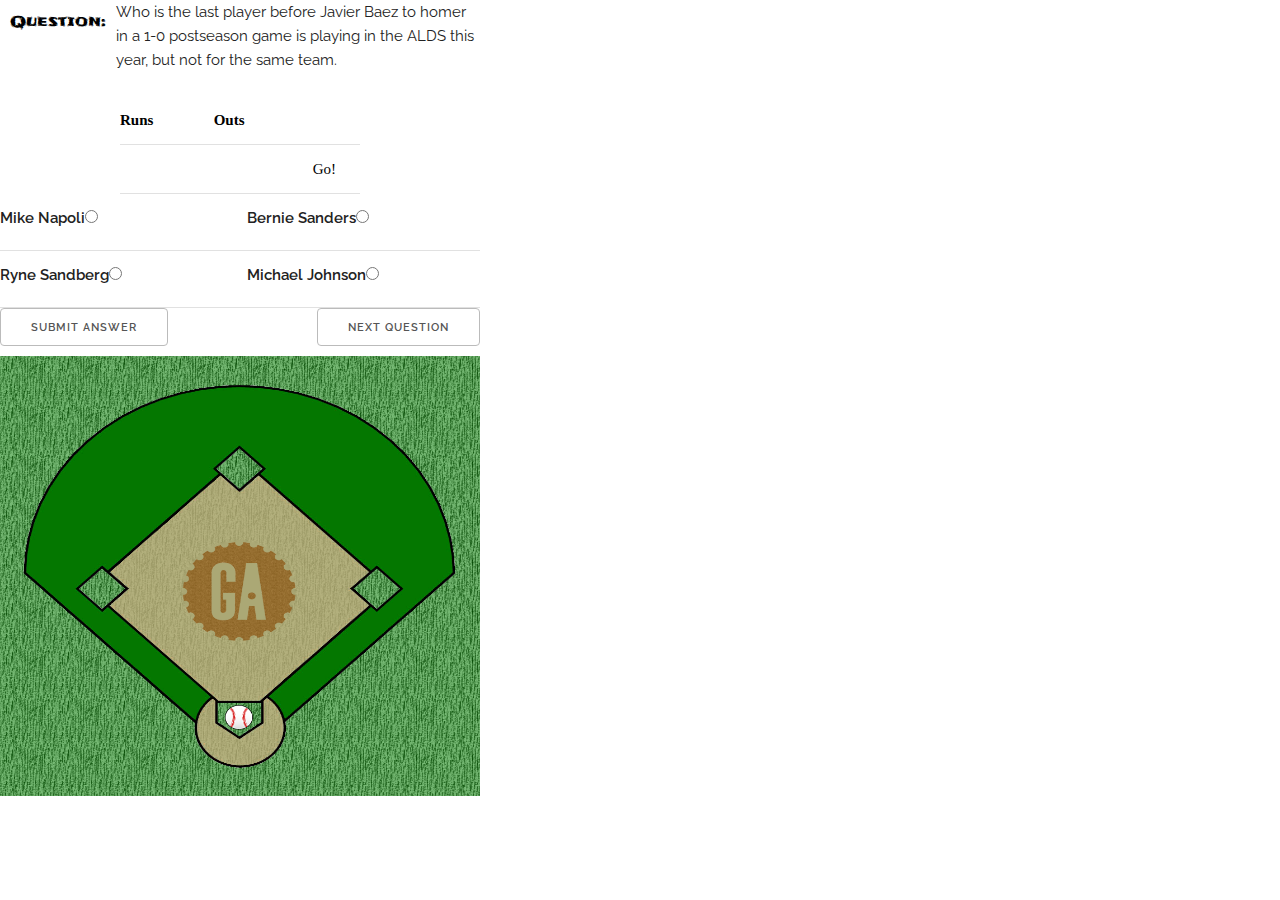
<file: index.html>
<!DOCTYPE html>
<html lang="en">
<head>

  <!-- Basic Page Needs
  –––––––––––––––––––––––––––––––––––––––––––––––––– -->
  <meta charset="utf-8">
  <title>Trivia Baseball</title>
  <meta name="description" content="">
  <meta name="author" content="">

  <!-- Mobile Specific Metas
  –––––––––––––––––––––––––––––––––––––––––––––––––– -->
  <meta name="viewport" content="width=device-width, initial-scale=1">

  <!-- FONT
  –––––––––––––––––––––––––––––––––––––––––––––––––– -->
  <link href="https://fonts.googleapis.com/css?family=Raleway:400,300,600" rel="stylesheet" type="text/css">
  <link href="https://fonts.googleapis.com/css?family=Frijole" rel="stylesheet"

  <!-- CSS
  –––––––––––––––––––––––––––––––––––––––––––––––––– -->
  <link rel="stylesheet" href="css/normalize.css">
  <link rel="stylesheet" href="css/skeleton.css">
  <link rel="stylesheet" href="css/main.css">

  <!-- Favicon
  –––––––––––––––––––––––––––––––––––––––––––––––––– -->
  <link rel="icon" type="image/png" href="images/favicon.png">

</head>
<body>

  <!-- Primary Page Layout
  –––––––––––––––––––––––––––––––––––––––––––––––––– -->
  <div id="wrapper">

      <section>
        <header id="topTitle"><h6>Question:</h6></header>
        <section id="questionEl"></section>
      </section>


  <!--SCOREBOARD and TIMER-->


      <table id="scoreboard" style="width:50%">
            <tr>
              <th>Runs</th>
              <th>Outs</th>
              <th></th>
            </tr>
          <tr>
              <td><div id="theRuns"></div></td>
              <td><div id="theOuts"></div></td>
              <td><div id="timer">Go!</div></td>
          </tr>
      </table>




  <!--====TABLE FOR ANSWER AND OPTIONS===-->
      <table style="width:100%" id="radioButtons">
      </table>

  <!-- ====SUBMIT BUTTON=== -->
        <section>
            <div>
                <button id="submitAns">Submit Answer</button>
            </div>

            <div>
              <button id="nextQuestion">Next Question</button>
            </div>
         </section>


 <!--=======BASEBALL GRAPHIC=======-->
        <section id="ballField">
            <img id="bases" src="images/Team-Lunch3.png"/>
        </section>


  </div><!--end of wrapper-->

  <script src="http://code.jquery.com/jquery-2.2.4.min.js"></script>
  <script src="scripts/app.js"></script>
<!-- End Document
  –––––––––––––––––––––––––––––––––––––––––––––––––– -->
</body>
</html>
</file>
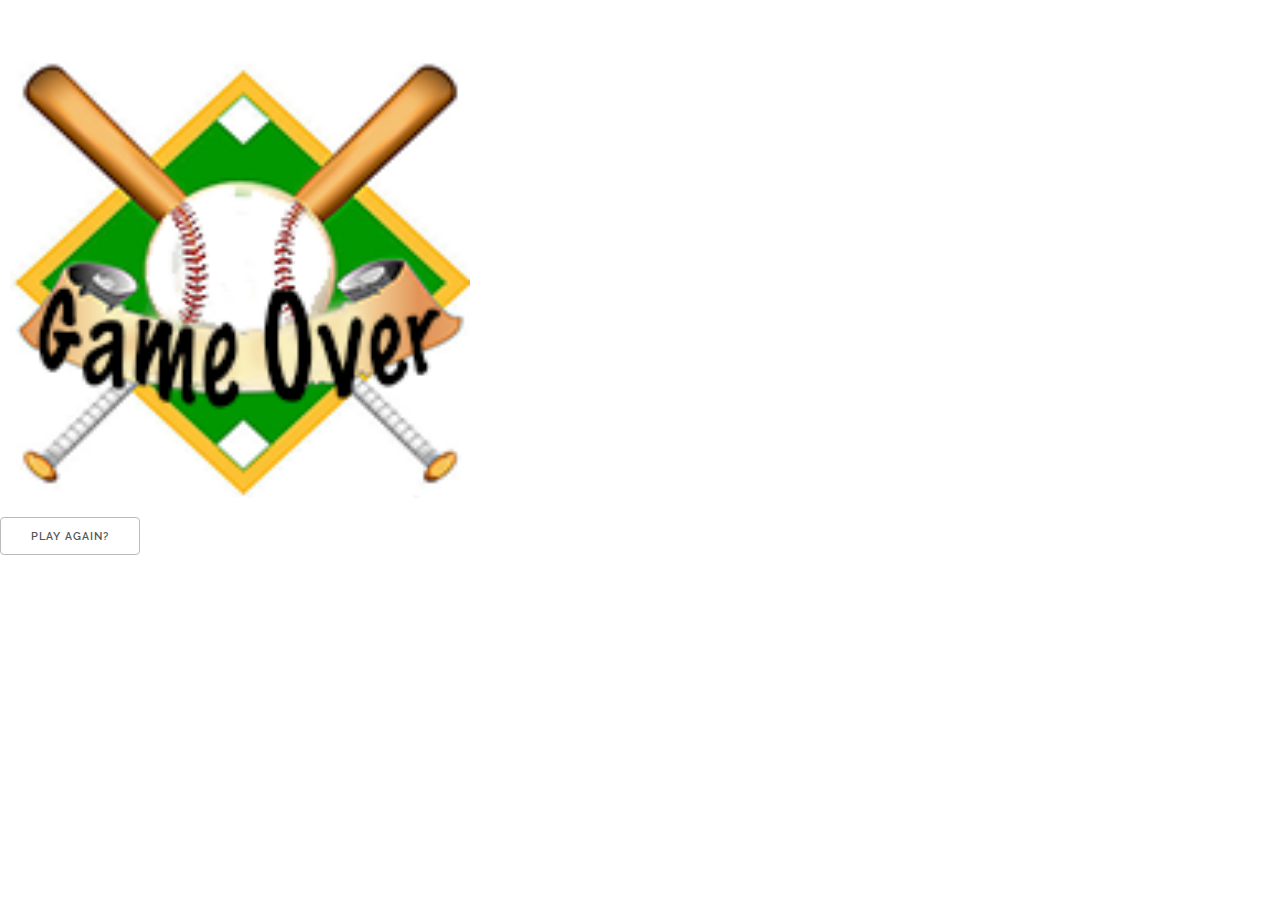
<file: exit.html>
<!DOCTYPE html>
<html lang="en">
<head>

  <!-- Basic Page Needs
  –––––––––––––––––––––––––––––––––––––––––––––––––– -->
  <meta charset="utf-8">
  <title>Trivia Baseball</title>
  <meta name="description" content="">
  <meta name="author" content="">

  <!-- Mobile Specific Metas
  –––––––––––––––––––––––––––––––––––––––––––––––––– -->
  <meta name="viewport" content="width=device-width, initial-scale=1">

  <!-- FONT
  –––––––––––––––––––––––––––––––––––––––––––––––––– -->
  <link href="https://fonts.googleapis.com/css?family=Raleway:400,300,600" rel="stylesheet" type="text/css">

  <!-- CSS
  –––––––––––––––––––––––––––––––––––––––––––––––––– -->
  <link rel="stylesheet" href="css/normalize.css">
  <link rel="stylesheet" href="css/skeleton.css">
  <link rel="stylesheet" href="css/main.css">

  <!-- Favicon
  –––––––––––––––––––––––––––––––––––––––––––––––––– -->
  <link rel="icon" type="image/png" href="images/favicon.png">

</head>
<body>

  <!-- Primary Page Layout
  –––––––––––––––––––––––––––––––––––––––––––––––––– -->
  <div id="wrapper">
    <div class="row">
      <div class="twelve column" style="margin-top: 10%">
       <!-- <header id="topTitle"><h1>Trivia Baseball</h1></header>-->

        <section id="question"><img src="images/game_over.png"/></section>


        <section>
          <div>
          <a href="index.html"> <button id="restartGame">Play Again?</button></a>
          </div>
        </section>


      </div>
    </div>
  </div><!--end of wrapper-->

  <script src="http://code.jquery.com/jquery-2.2.4.min.js"></script>
  <script src="scripts/app.js"></script>
<!-- End Document
  –––––––––––––––––––––––––––––––––––––––––––––––––– -->
</body>
</html>
</file>
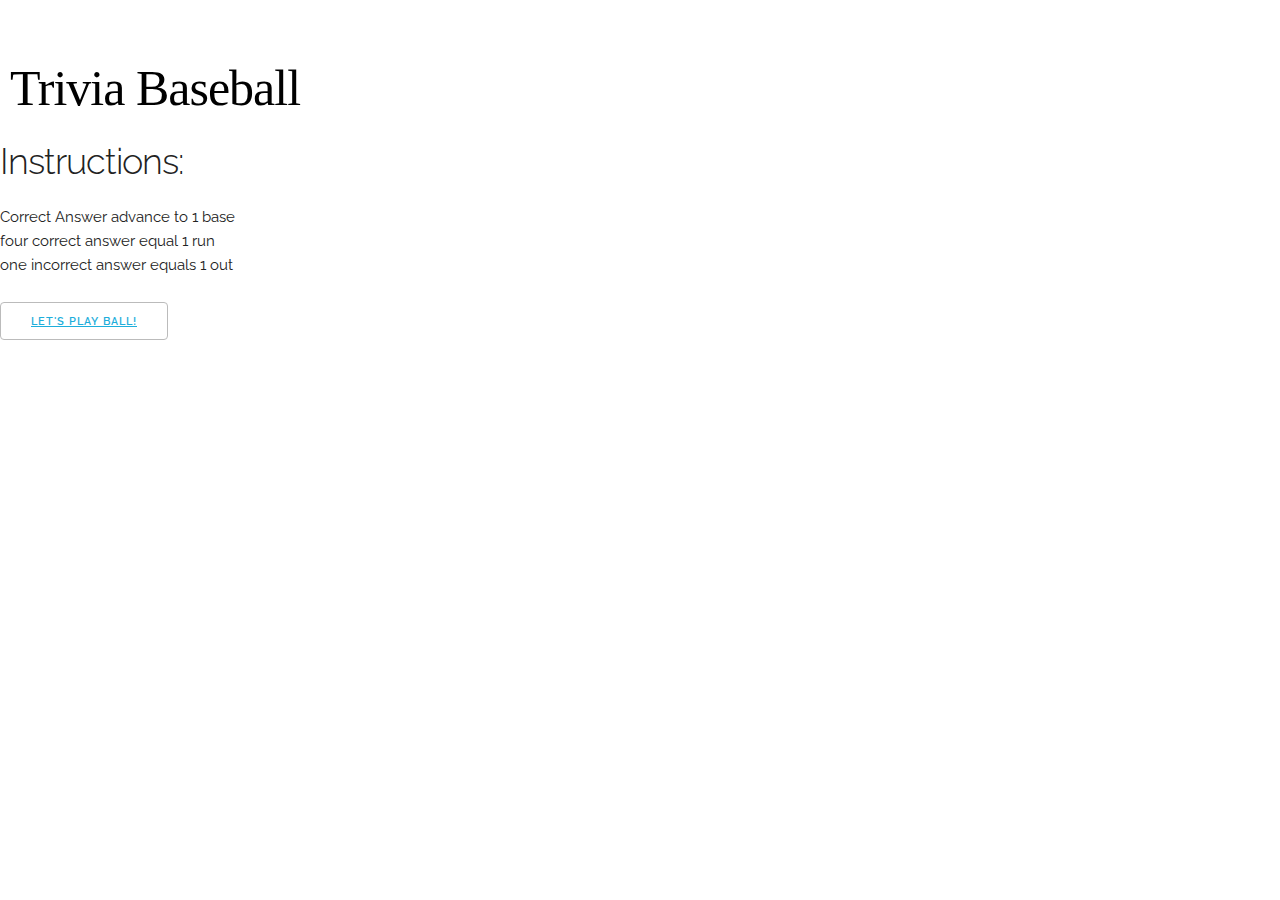
<file: intro.html>
<!DOCTYPE html>
<html lang="en">
<head>

  <!-- Basic Page Needs
  –––––––––––––––––––––––––––––––––––––––––––––––––– -->
  <meta charset="utf-8">
  <title>Trivia Baseball</title>
  <meta name="description" content="">
  <meta name="author" content="">

  <!-- Mobile Specific Metas
  –––––––––––––––––––––––––––––––––––––––––––––––––– -->
  <meta name="viewport" content="width=device-width, initial-scale=1">

  <!-- FONT
  –––––––––––––––––––––––––––––––––––––––––––––––––– -->
  <link href="https://fonts.googleapis.com/css?family=Raleway:400,300,600" rel="stylesheet" type="text/css">

  <!-- CSS
  –––––––––––––––––––––––––––––––––––––––––––––––––– -->
  <link rel="stylesheet" href="css/normalize.css">
  <link rel="stylesheet" href="css/skeleton.css">
  <link rel="stylesheet" href="css/main.css">

  <!-- Favicon
  –––––––––––––––––––––––––––––––––––––––––––––––––– -->
  <link rel="icon" type="image/png" href="images/favicon.png">

</head>
<body>

  <!-- Primary Page Layout
  –––––––––––––––––––––––––––––––––––––––––––––––––– -->
  <div id="wrapper">
    <div class="row">
      <div class="twelve column" style="margin-top: 10%">
        <header id="topTitle"><h1>Trivia Baseball</h1></header>

        <section><h3>Instructions: </h3><p>Correct Answer advance to 1 base<br>four correct answer equal 1 run<br>one incorrect answer equals 1 out</p></section>

        <!--<section id="fourButtons">-->
            <button id="beginGame"><a href="index.html">Let's Play Ball!</a></button>
            <!--&lt;!&ndash;<button>Button 2</button>&ndash;&gt;-->
            <!--<button>Button 3</button>-->
            <!--<button>Button 4</button>-->
        <!--</section>-->

        <!--<section id="ballField">-->

        <!--</section>-->



      </div>
    </div>
  </div><!--end of wrapper-->

  <script src="http://code.jquery.com/jquery-2.2.4.min.js"></script>
  <script src="scripts/app.js"></script>
<!-- End Document
  –––––––––––––––––––––––––––––––––––––––––––––––––– -->
</body>
</html>
</file>
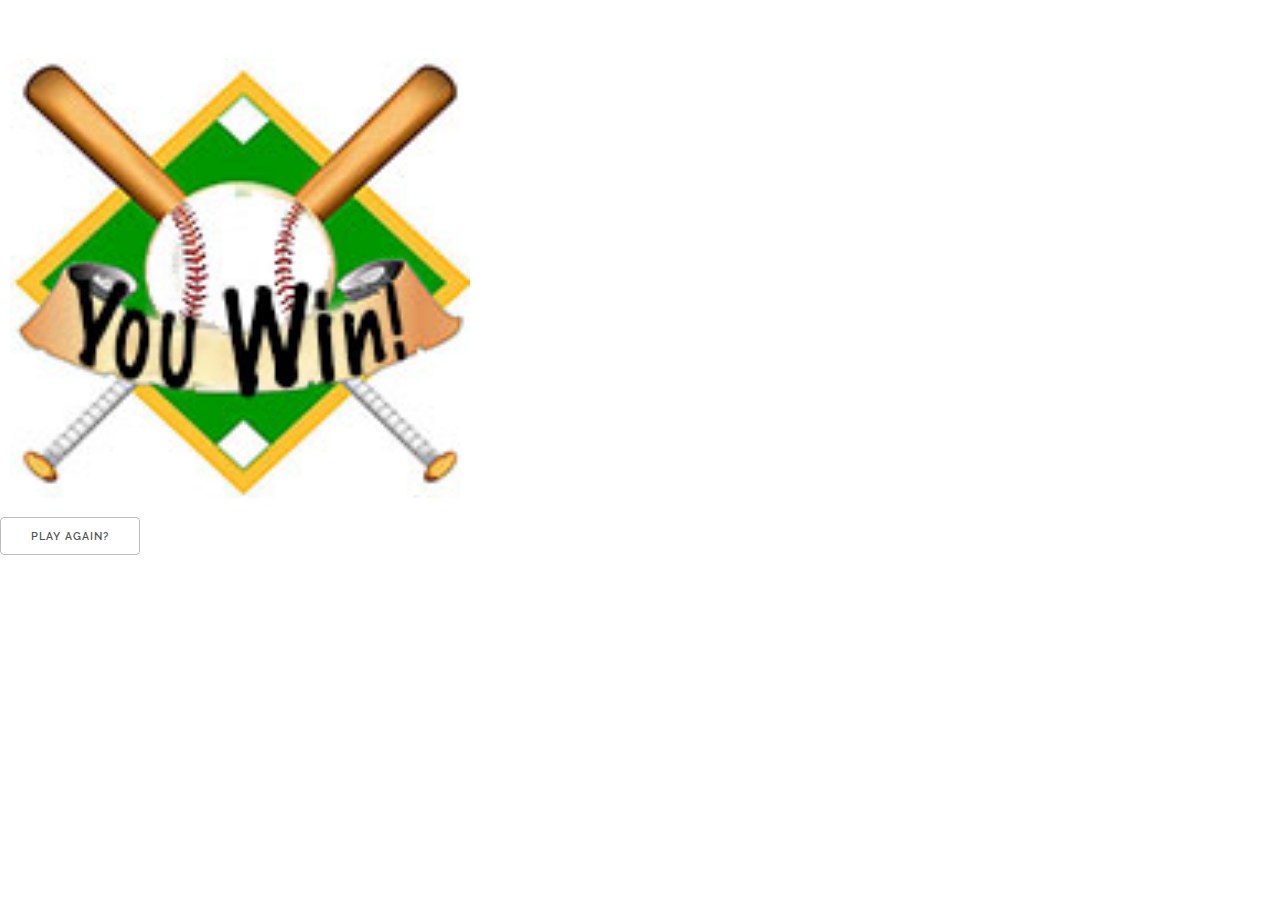
<file: win.html>
<!DOCTYPE html>
<html lang="en">
<head>

  <!-- Basic Page Needs
  –––––––––––––––––––––––––––––––––––––––––––––––––– -->
  <meta charset="utf-8">
  <title>Trivia Baseball</title>
  <meta name="description" content="">
  <meta name="author" content="">

  <!-- Mobile Specific Metas
  –––––––––––––––––––––––––––––––––––––––––––––––––– -->
  <meta name="viewport" content="width=device-width, initial-scale=1">

  <!-- FONT
  –––––––––––––––––––––––––––––––––––––––––––––––––– -->
  <link href="https://fonts.googleapis.com/css?family=Raleway:400,300,600" rel="stylesheet" type="text/css">

  <!-- CSS
  –––––––––––––––––––––––––––––––––––––––––––––––––– -->
  <link rel="stylesheet" href="css/normalize.css">
  <link rel="stylesheet" href="css/skeleton.css">
  <link rel="stylesheet" href="css/main.css">

  <!-- Favicon
  –––––––––––––––––––––––––––––––––––––––––––––––––– -->
  <link rel="icon" type="image/png" href="images/favicon.png">

</head>
<body>

  <!-- Primary Page Layout
  –––––––––––––––––––––––––––––––––––––––––––––––––– -->
  <div id="wrapper">
    <div class="row">
      <div class="twelve column" style="margin-top: 10%">
       <!-- <header id="topTitle"><h1>Trivia Baseball</h1></header>-->

        <section id="question"><img src="images/youwin.jpg"/></section>


        <section>
          <div>
          <a href="index.html"> <button id="restartGame">Play Again?</button></a>
          </div>
        </section>



      </div>
    </div>
  </div><!--end of wrapper-->

  <script src="http://code.jquery.com/jquery-2.2.4.min.js"></script>
  <script src="scripts/app.js"></script>
<!-- End Document
  –––––––––––––––––––––––––––––––––––––––––––––––––– -->
</body>
</html>
</file>
<file: css/skeleton.css>
/*
* Skeleton V2.0.4
* Copyright 2014, Dave Gamache
* www.getskeleton.com
* Free to use under the MIT license.
* http://www.opensource.org/licenses/mit-license.php
* 12/29/2014
*/


/* Table of contents
––––––––––––––––––––––––––––––––––––––––––––––––––
- Grid
- Base Styles
- Typography
- Links
- Buttons
- Forms
- Lists
- Code
- Tables
- Spacing
- Utilities
- Clearing
- Media Queries
*/


/* Grid
–––––––––––––––––––––––––––––––––––––––––––––––––– */
.container {
  position: relative;
  width: 100%;
  max-width: 960px;
  margin: 0 auto;
  padding: 0 20px;
  box-sizing: border-box; }
.column,
.columns {
  width: 100%;
  float: left;
  box-sizing: border-box; }

/* For devices larger than 400px */
@media (min-width: 400px) {
  .container {
    width: 85%;
    padding: 0; }
}

/* For devices larger than 550px */
@media (min-width: 550px) {
  .container {
    width: 80%; }
  .column,
  .columns {
    margin-left: 4%; }
  .column:first-child,
  .columns:first-child {
    margin-left: 0; }

  .one.column,
  .one.columns                    { width: 4.66666666667%; }
  .two.columns                    { width: 13.3333333333%; }
  .three.columns                  { width: 22%;            }
  .four.columns                   { width: 30.6666666667%; }
  .five.columns                   { width: 39.3333333333%; }
  .six.columns                    { width: 48%;            }
  .seven.columns                  { width: 56.6666666667%; }
  .eight.columns                  { width: 65.3333333333%; }
  .nine.columns                   { width: 74.0%;          }
  .ten.columns                    { width: 82.6666666667%; }
  .eleven.columns                 { width: 91.3333333333%; }
  .twelve.columns                 { width: 100%; margin-left: 0; }

  .one-third.column               { width: 30.6666666667%; }
  .two-thirds.column              { width: 65.3333333333%; }

  .one-half.column                { width: 48%; }

  /* Offsets */
  .offset-by-one.column,
  .offset-by-one.columns          { margin-left: 8.66666666667%; }
  .offset-by-two.column,
  .offset-by-two.columns          { margin-left: 17.3333333333%; }
  .offset-by-three.column,
  .offset-by-three.columns        { margin-left: 26%;            }
  .offset-by-four.column,
  .offset-by-four.columns         { margin-left: 34.6666666667%; }
  .offset-by-five.column,
  .offset-by-five.columns         { margin-left: 43.3333333333%; }
  .offset-by-six.column,
  .offset-by-six.columns          { margin-left: 52%;            }
  .offset-by-seven.column,
  .offset-by-seven.columns        { margin-left: 60.6666666667%; }
  .offset-by-eight.column,
  .offset-by-eight.columns        { margin-left: 69.3333333333%; }
  .offset-by-nine.column,
  .offset-by-nine.columns         { margin-left: 78.0%;          }
  .offset-by-ten.column,
  .offset-by-ten.columns          { margin-left: 86.6666666667%; }
  .offset-by-eleven.column,
  .offset-by-eleven.columns       { margin-left: 95.3333333333%; }

  .offset-by-one-third.column,
  .offset-by-one-third.columns    { margin-left: 34.6666666667%; }
  .offset-by-two-thirds.column,
  .offset-by-two-thirds.columns   { margin-left: 69.3333333333%; }

  .offset-by-one-half.column,
  .offset-by-one-half.columns     { margin-left: 52%; }

}


/* Base Styles
–––––––––––––––––––––––––––––––––––––––––––––––––– */
/* NOTE
html is set to 62.5% so that all the REM measurements throughout Skeleton
are based on 10px sizing. So basically 1.5rem = 15px :) */
html {
  font-size: 62.5%; }
body {
  font-size: 1.5em; /* currently ems cause chrome bug misinterpreting rems on body element */
  line-height: 1.6;
  font-weight: 400;
  font-family: "Raleway", "HelveticaNeue", "Helvetica Neue", Helvetica, Arial, sans-serif;
  color: #222; }


/* Typography
–––––––––––––––––––––––––––––––––––––––––––––––––– */
h1, h2, h3, h4, h5, h6 {
  margin-top: 0;
  margin-bottom: 2rem;
  font-weight: 300; }
h1 { font-size: 4.0rem; line-height: 1.2;  letter-spacing: -.1rem;}
h2 { font-size: 3.6rem; line-height: 1.25; letter-spacing: -.1rem; }
h3 { font-size: 3.0rem; line-height: 1.3;  letter-spacing: -.1rem; }
h4 { font-size: 2.4rem; line-height: 1.35; letter-spacing: -.08rem; }
h5 { font-size: 1.8rem; line-height: 1.5;  letter-spacing: -.05rem; }
h6 { font-size: 1.5rem; line-height: 1.6;  letter-spacing: 0; }

/* Larger than phablet */
@media (min-width: 550px) {
  h1 { font-size: 5.0rem; }
  h2 { font-size: 4.2rem; }
  h3 { font-size: 3.6rem; }
  h4 { font-size: 3.0rem; }
  h5 { font-size: 2.4rem; }
  h6 { font-size: 1.5rem; }
}

p {
  margin-top: 0; }


/* Links
–––––––––––––––––––––––––––––––––––––––––––––––––– */
a {
  color: #1EAEDB; }
a:hover {
  color: #0FA0CE; }


/* Buttons
–––––––––––––––––––––––––––––––––––––––––––––––––– */
.button,
button,
input[type="submit"],
input[type="reset"],
input[type="button"] {
  display: inline-block;
  height: 38px;
  padding: 0 30px;
  color: #555;
  text-align: center;
  font-size: 11px;
  font-weight: 600;
  line-height: 38px;
  letter-spacing: .1rem;
  text-transform: uppercase;
  text-decoration: none;
  white-space: nowrap;
  background-color: transparent;
  border-radius: 4px;
  border: 1px solid #bbb;
  cursor: pointer;
  box-sizing: border-box; }
.button:hover,
button:hover,
input[type="submit"]:hover,
input[type="reset"]:hover,
input[type="button"]:hover,
.button:focus,
button:focus,
input[type="submit"]:focus,
input[type="reset"]:focus,
input[type="button"]:focus {
  color: #333;
  border-color: #888;
  outline: 0; }
.button.button-primary,
button.button-primary,
input[type="submit"].button-primary,
input[type="reset"].button-primary,
input[type="button"].button-primary {
  color: #FFF;
  background-color: #33C3F0;
  border-color: #33C3F0; }
.button.button-primary:hover,
button.button-primary:hover,
input[type="submit"].button-primary:hover,
input[type="reset"].button-primary:hover,
input[type="button"].button-primary:hover,
.button.button-primary:focus,
button.button-primary:focus,
input[type="submit"].button-primary:focus,
input[type="reset"].button-primary:focus,
input[type="button"].button-primary:focus {
  color: #FFF;
  background-color: #1EAEDB;
  border-color: #1EAEDB; }


/* Forms
–––––––––––––––––––––––––––––––––––––––––––––––––– */
input[type="email"],
input[type="number"],
input[type="search"],
input[type="text"],
input[type="tel"],
input[type="url"],
input[type="password"],
textarea,
select {
  height: 38px;
  padding: 6px 10px; /* The 6px vertically centers text on FF, ignored by Webkit */
  background-color: #fff;
  border: 1px solid #D1D1D1;
  border-radius: 4px;
  box-shadow: none;
  box-sizing: border-box; }
/* Removes awkward default styles on some inputs for iOS */
input[type="email"],
input[type="number"],
input[type="search"],
input[type="text"],
input[type="tel"],
input[type="url"],
input[type="password"],
textarea {
  -webkit-appearance: none;
     -moz-appearance: none;
          appearance: none; }
textarea {
  min-height: 65px;
  padding-top: 6px;
  padding-bottom: 6px; }
input[type="email"]:focus,
input[type="number"]:focus,
input[type="search"]:focus,
input[type="text"]:focus,
input[type="tel"]:focus,
input[type="url"]:focus,
input[type="password"]:focus,
textarea:focus,
select:focus {
  border: 1px solid #33C3F0;
  outline: 0; }
label,
legend {
  display: block;
  margin-bottom: .5rem;
  font-weight: 600; }
fieldset {
  padding: 0;
  border-width: 0; }
input[type="checkbox"],
input[type="radio"] {
  display: inline; }
label > .label-body {
  display: inline-block;
  margin-left: .5rem;
  font-weight: normal; }


/* Lists
–––––––––––––––––––––––––––––––––––––––––––––––––– */
ul {
  list-style: circle inside; }
ol {
  list-style: decimal inside; }
ol, ul {
  padding-left: 0;
  margin-top: 0; }
ul ul,
ul ol,
ol ol,
ol ul {
  margin: 1.5rem 0 1.5rem 3rem;
  font-size: 90%; }
li {
  margin-bottom: 1rem; }


/* Code
–––––––––––––––––––––––––––––––––––––––––––––––––– */
code {
  padding: .2rem .5rem;
  margin: 0 .2rem;
  font-size: 90%;
  white-space: nowrap;
  background: #F1F1F1;
  border: 1px solid #E1E1E1;
  border-radius: 4px; }
pre > code {
  display: block;
  padding: 1rem 1.5rem;
  white-space: pre; }


/* Tables
–––––––––––––––––––––––––––––––––––––––––––––––––– */
th,
td {
  padding: 12px 15px;
  text-align: left;
  border-bottom: 1px solid #E1E1E1; }
th:first-child,
td:first-child {
  padding-left: 0; }
th:last-child,
td:last-child {
  padding-right: 0; }


/* Spacing
–––––––––––––––––––––––––––––––––––––––––––––––––– */
button,
.button {
  margin-bottom: 1rem; }
input,
textarea,
select,
fieldset {
  margin-bottom: 1.5rem; }
pre,
blockquote,
dl,
figure,
table,
p,
ul,
ol,
form {
  margin-bottom: 2.5rem; }


/* Utilities
–––––––––––––––––––––––––––––––––––––––––––––––––– */
.u-full-width {
  width: 100%;
  box-sizing: border-box; }
.u-max-full-width {
  max-width: 100%;
  box-sizing: border-box; }
.u-pull-right {
  float: right; }
.u-pull-left {
  float: left; }


/* Misc
–––––––––––––––––––––––––––––––––––––––––––––––––– */
hr {
  margin-top: 3rem;
  margin-bottom: 3.5rem;
  border-width: 0;
  border-top: 1px solid #E1E1E1; }


/* Clearing
–––––––––––––––––––––––––––––––––––––––––––––––––– */

/* Self Clearing Goodness */
.container:after,
.row:after,
.u-cf {
  content: "";
  display: table;
  clear: both; }


/* Media Queries
–––––––––––––––––––––––––––––––––––––––––––––––––– */
/*
Note: The best way to structure the use of media queries is to create the queries
near the relevant code. For example, if you wanted to change the styles for buttons
on small devices, paste the mobile query code up in the buttons section and style it
there.
*/


/* Larger than mobile */
@media (min-width: 400px) {}

/* Larger than phablet (also point when grid becomes active) */
@media (min-width: 550px) {}

/* Larger than tablet */
@media (min-width: 750px) {}

/* Larger than desktop */
@media (min-width: 1000px) {}

/* Larger than Desktop HD */
@media (min-width: 1200px) {}
</file>
<file: css/main.css>
#wrapper {
  width: 480px; }

.device-phone {
  font-size: 1rem;
  display: none;
  visibility: hidden; }

#topTitle {
  font-family: "Frijole";
  color: black;
  margin: 0 auto;
  padding: 10px 10px 0px 10px;
  float: left; }

#question {
  font-family: "Martel+Sans:200";
  color: black;
  font-size: 20px;
  margin: 0 auto;
  padding: 10px 10px 10px 10px; }

#scoreboard {
  font-family: "Adobe Garamond Pro";
  color: black;
  padding: 1px 1px 1px 1px;
  margin: 0 auto; }

#radioButtons {
  margin: 0 auto; }

label {
  display: inline; }

#ballField {
  width: 100%;
  height: 440px; }

#nextQuestion {
  float: right; }

#submitAns {
  float: left; }

img {
  width: 100%;
  height: 440px; }

@media (min-width: 480px) {
  .device-phone {
    display: block;
    visibility: visible; } }

/*# sourceMappingURL=main.css.map */
</file>
